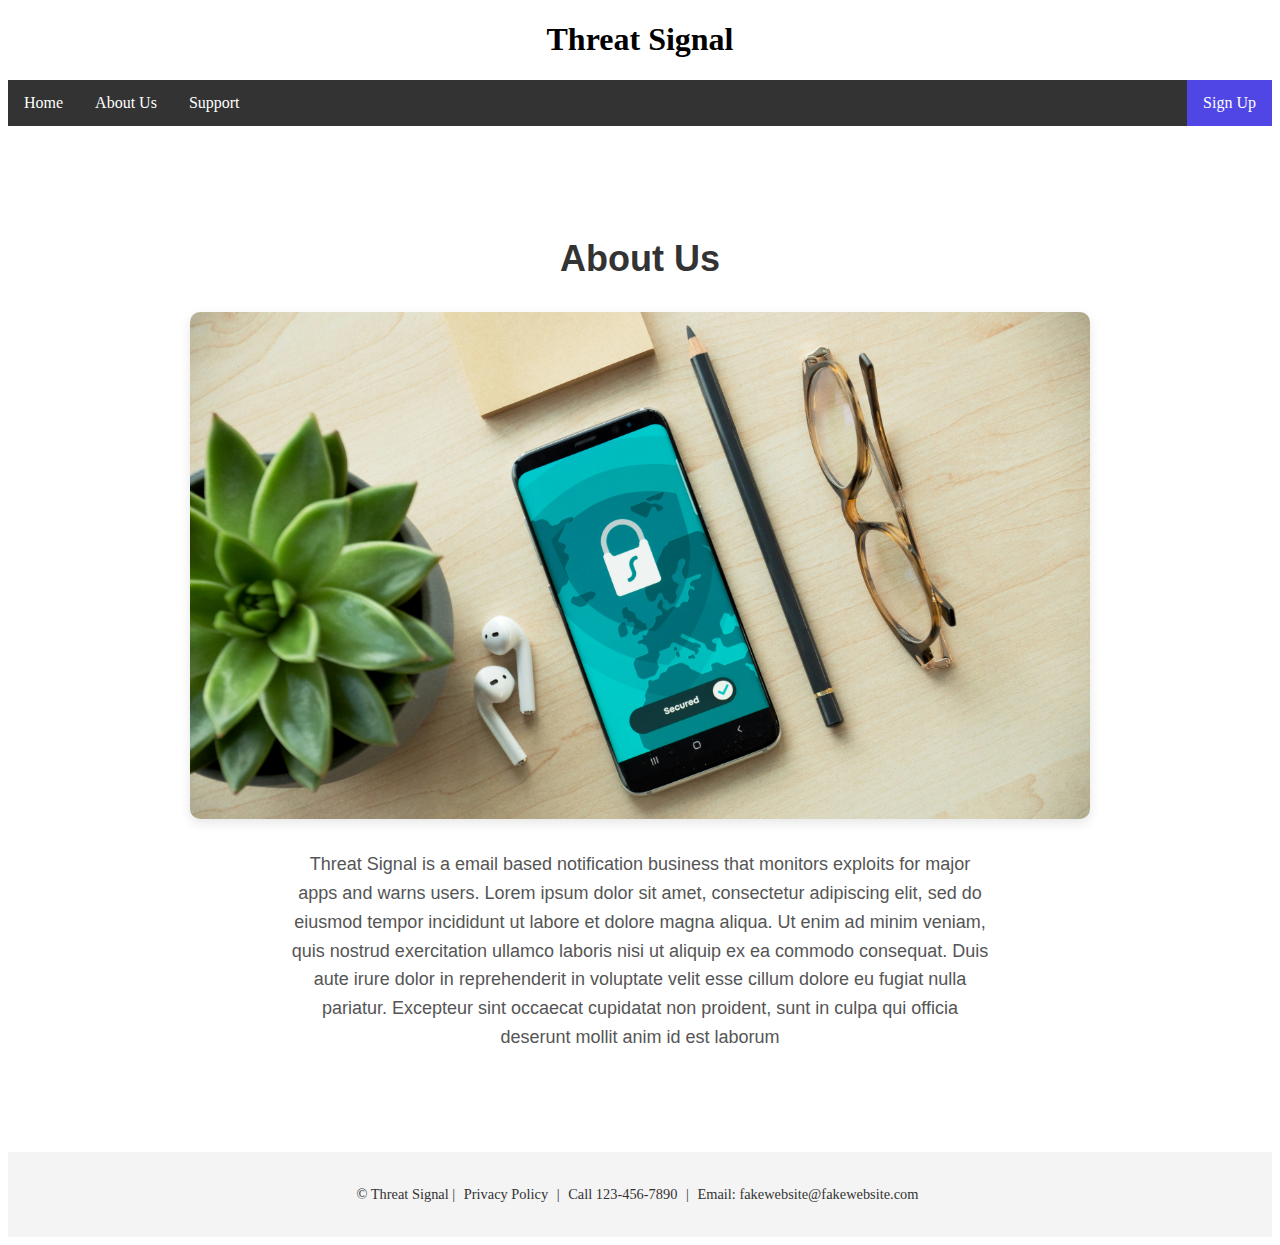
<file: prac1/aboutus.html>
<!DOCTYPE HTML>
<html lang="en">
<head>
    <meta charset="UTF-8">
    <meta name="viewport" content="width=device-width, initial-scale=1.0">
    <title>Page Title</title>
    <link rel="stylesheet" href="styles.css">
</head>

<body>
<h1 class="header">Threat Signal</h1>
<nav>
    <ul>
        <li><a href="index.html">Home</a></li>
        <li><a href="aboutus.html">About Us</a></li>
        <li><a href="support.html">Support</a></li>
        <li class="signup"><a href="signup.html">Sign Up</a></li>
    </ul>
</nav>
<main>
    <div class="about-us">
        <h1>About Us</h1>
        <img src="images/aboutusimg.jpg" alt="aboutusimg">
        <p>Threat Signal is a email based notification business that monitors exploits for major apps and warns users. Lorem ipsum dolor sit amet, consectetur adipiscing elit, sed do eiusmod tempor incididunt ut labore et dolore magna aliqua. Ut enim ad minim veniam, quis nostrud exercitation ullamco laboris nisi ut aliquip ex ea commodo consequat. Duis aute irure dolor in reprehenderit in voluptate velit esse cillum dolore eu fugiat nulla pariatur. Excepteur sint occaecat cupidatat non proident, sunt in culpa qui officia deserunt mollit anim id est laborum </p>
    </div>
</main>

<footer>
    <p>&copy; Threat Signal | <a href="/privacy">Privacy Policy</a> | <a href="tel:1234567890">Call 123-456-7890</a> | <a href="mailto:someone@example.com">Email: fakewebsite@fakewebsite.com</a></p>
</footer>

</body>

</html>
</file>
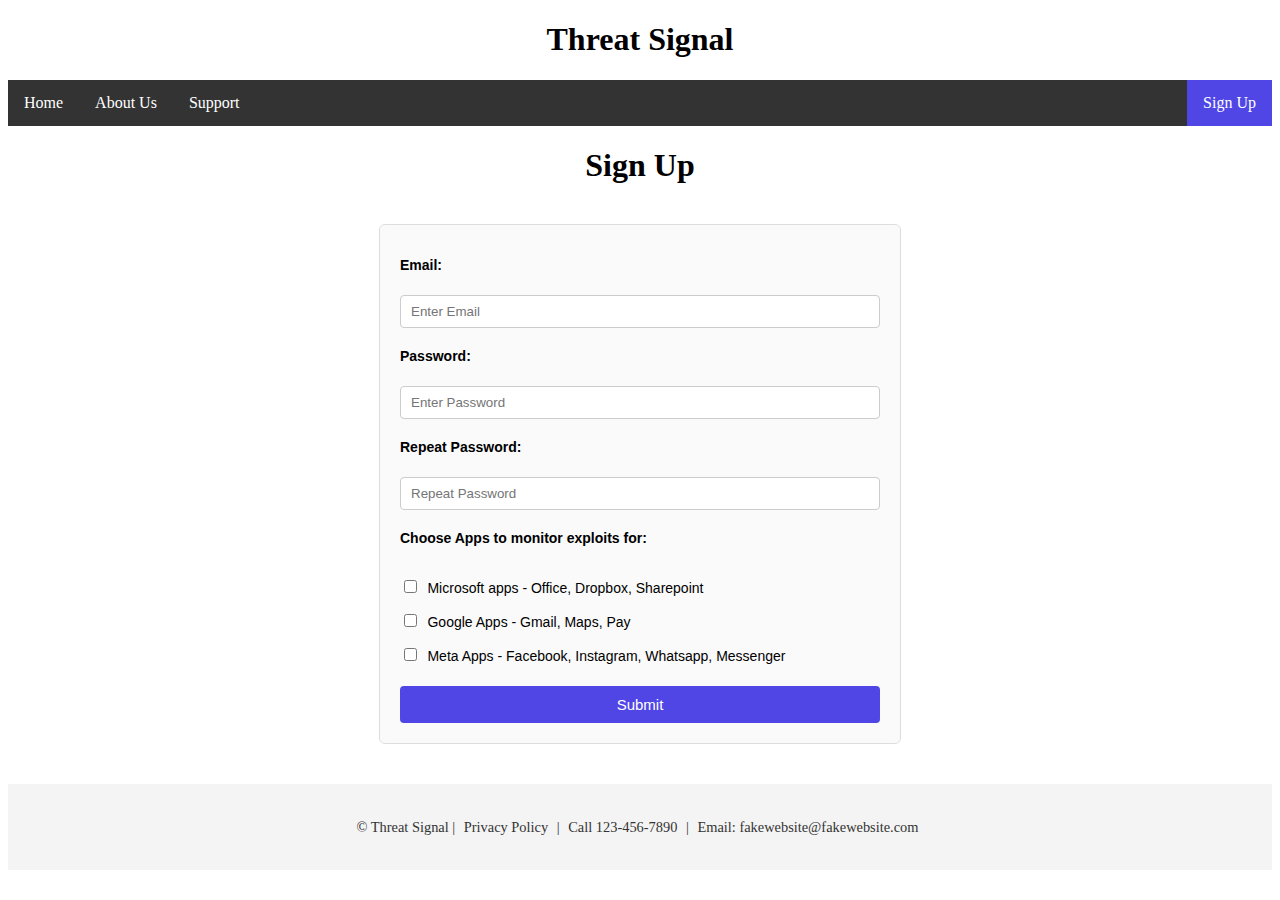
<file: prac1/signup.html>
<!DOCTYPE HTML>
<html lang="en">
<head>
    <meta charset="UTF-8">
    <meta name="viewport" content="width=device-width, initial-scale=1.0">
    <title>Page Title</title>
    <link rel="stylesheet" href="styles.css">
</head>

<body>
<h1 class="header">Threat Signal</h1>
<nav>
    <ul>
        <li><a href="index.html">Home</a></li>
        <li><a href="aboutus.html">About Us</a></li>
        <li><a href="support.html">Support</a></li>
        <li class="signup"><a href="signup.html">Sign Up</a></li>
    </ul>
</nav>
<main>
<h1 class="signup-label"> Sign Up</h1>
<form>
    <label for="email"><b>Email:</b></label><br>
    <input type="text" placeholder="Enter Email" name="email" id="email" required><br>

    <label for="password"><b>Password:</b></label><br>
    <input type="password" placeholder="Enter Password" name="password" id="password" required><br>

    <label for="password-repeat"><b>Repeat Password:</b></label><br>
    <input type="password" placeholder="Repeat Password" name="password-repeat" id="password-repeat" required><br>

    <label for="apps"><b>Choose Apps to monitor exploits for:</b></label><br>
    <input type="checkbox" id="app1" name="app1" value="microsoft">
    <label for="app1"> Microsoft apps - Office, Dropbox, Sharepoint</label><br>
    <input type="checkbox" id="app2" name="app2" value="google">
    <label for="app2"> Google Apps - Gmail, Maps, Pay</label><br>
    <input type="checkbox" id="app3" name="app3" value="meta">
    <label for="app3"> Meta Apps - Facebook, Instagram, Whatsapp, Messenger</label><br>

     <input type="submit" value="Submit">
</form>
</main>

<footer>
    <p>&copy; Threat Signal | <a href="/privacy">Privacy Policy</a> | <a href="tel:1234567890">Call 123-456-7890</a> | <a href="mailto:someone@example.com">Email: fakewebsite@fakewebsite.com</a></p>
</footer>

</body>

</html>
</file>
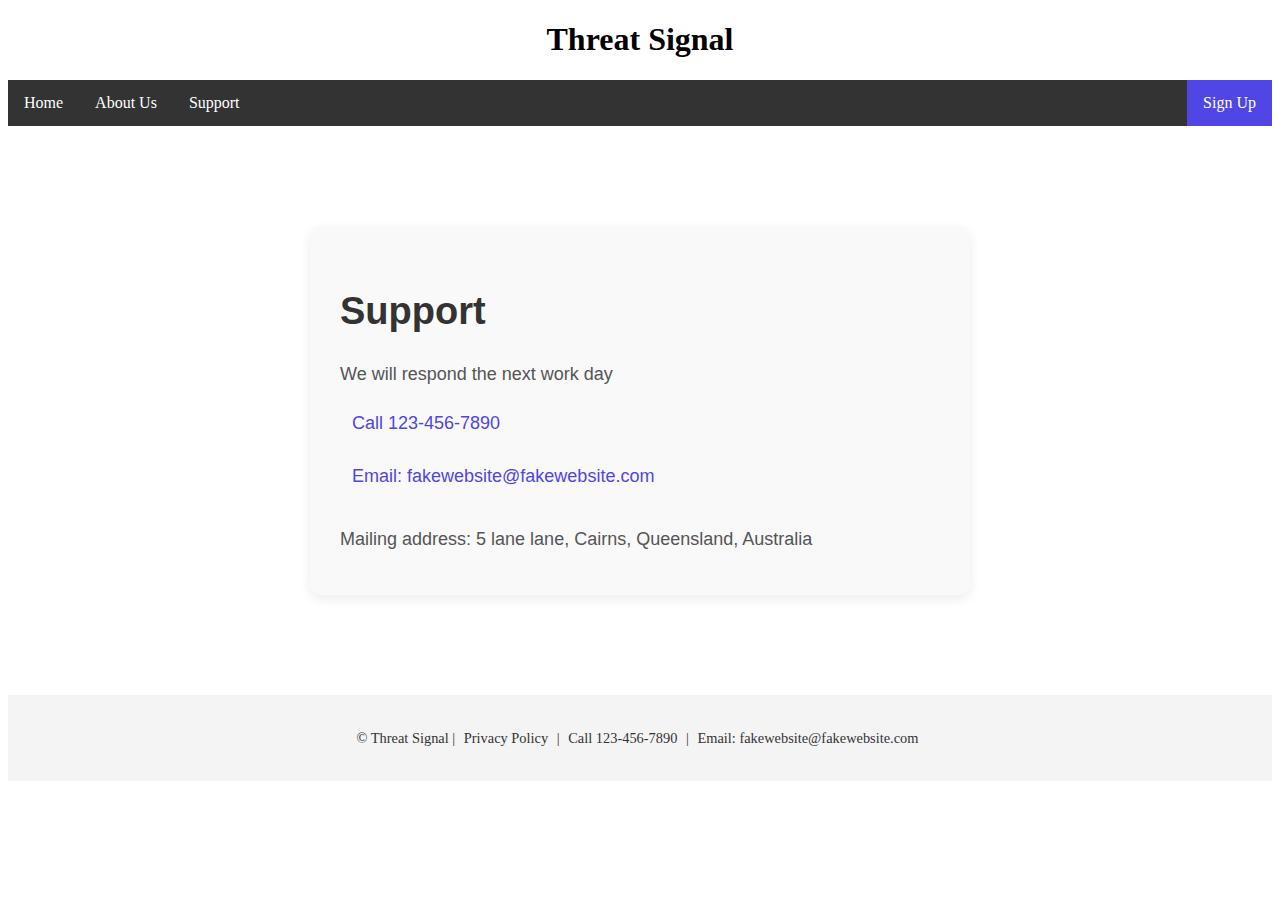
<file: prac1/support.html>
<!DOCTYPE HTML>
<html lang="en">
<head>
    <meta charset="UTF-8">
    <meta name="viewport" content="width=device-width, initial-scale=1.0">
    <title>Page Title</title>
    <link rel="stylesheet" href="styles.css">
</head>

<body>
<h1 class="header">Threat Signal</h1>
<nav>
    <ul>
        <li><a href="index.html">Home</a></li>
        <li><a href="aboutus.html">About Us</a></li>
        <li><a href="support.html">Support</a></li>
        <li class="signup"><a href="signup.html">Sign Up</a></li>
    </ul>
</nav>
<main>
    <div class="support">
        <h1>Support</h1>
        <p>We will respond the next work day</p>
        <a href="tel:1234567890">Call 123-456-7890</a><br>
        <a href="mailto:someone@example.com">Email: fakewebsite@fakewebsite.com</a>
        <p>Mailing address: 5 lane lane, Cairns, Queensland, Australia</p>
    </div>
    
</main>

<footer>
    <p>&copy; Threat Signal | <a href="/privacy">Privacy Policy</a> | <a href="tel:1234567890">Call 123-456-7890</a> | <a href="mailto:someone@example.com">Email: fakewebsite@fakewebsite.com</a></p>
</footer>

</body>

</html>
</file>
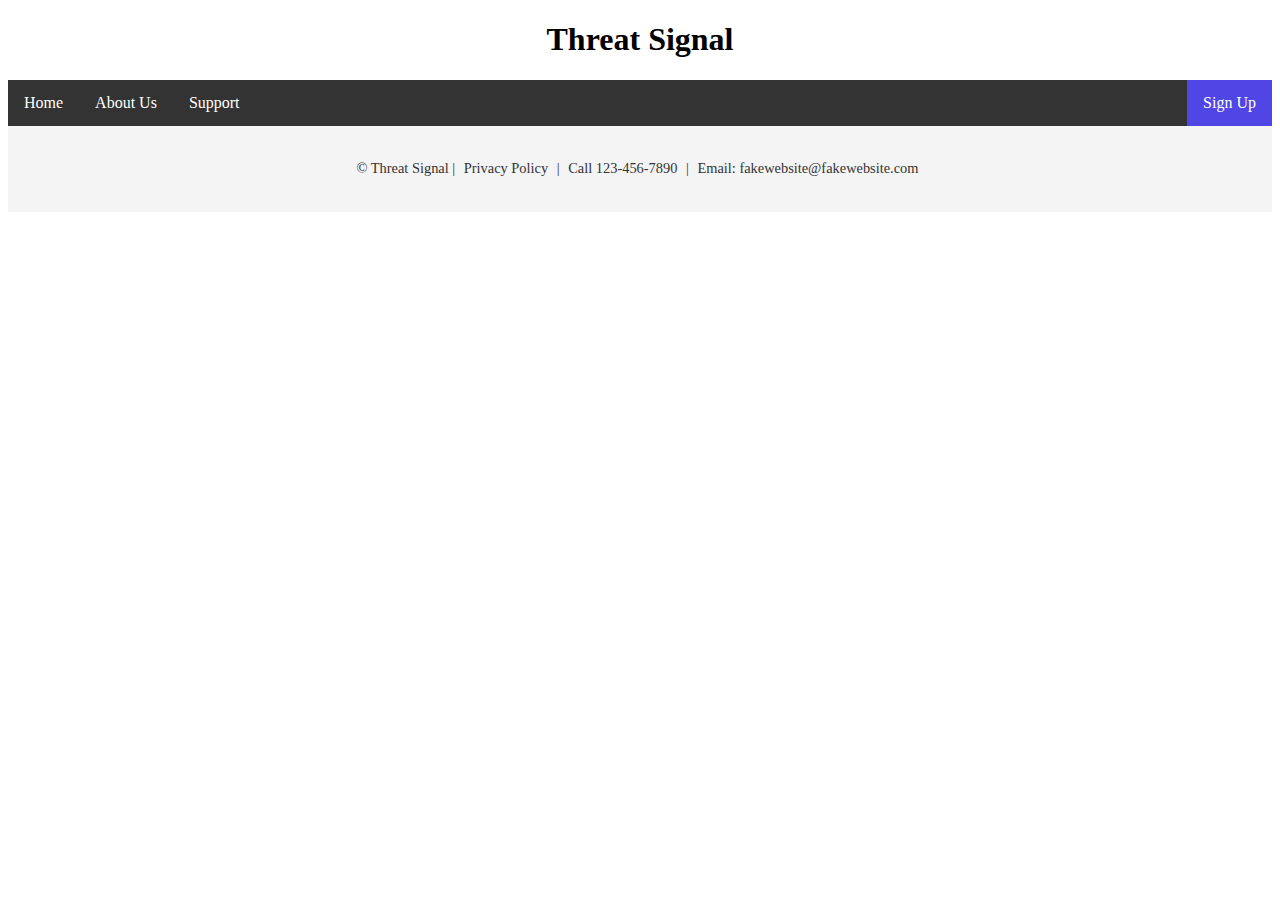
<file: prac1/template.html>
<!DOCTYPE HTML>
<html lang="en">
<head>
    <meta charset="UTF-8">
    <meta name="viewport" content="width=device-width, initial-scale=1.0">
    <title>Page Title</title>
    <link rel="stylesheet" href="styles.css">
</head>

<body>
<h1 class="header">Threat Signal</h1>
<nav>
    <ul>
        <li><a href="index.html">Home</a></li>
        <li><a href="aboutus.html">About Us</a></li>
        <li><a href="support.html">Support</a></li>
        <li class="signup"><a href="signup.html">Sign Up</a></li>
    </ul>
</nav>
<main>

</main>

<footer>
    <p>&copy; Threat Signal | <a href="/privacy">Privacy Policy</a> | <a href="tel:1234567890">Call 123-456-7890</a> | <a href="mailto:someone@example.com">Email: fakewebsite@fakewebsite.com</a></p>
</footer>

</body>

</html>
</file>
<file: prac1/styles.css>
nav ul {
  list-style-type: none; 
  margin: 0;
  padding: 0;
  display: flex; 
  background-color: #333; 
}

nav li a {
  display: block; 
  color: white;
  text-align: center;
  padding: 14px 16px;
  text-decoration: none; 
}

nav li a:hover {
  background-color: #111;
}

.signup {
    margin-left: auto;
    background-color: #4f46e5;
}

.header {
    text-align: center;
}



.cta {
    display: flex;
    align-items: center;
    justify-content: space-between;
    gap: 40px;
    max-width: 1100px;
    margin: 80px auto;
    padding: 40px;
    font-family: Arial, sans-serif;
}

.cta-content {
    display: flex;
    flex-direction: column;
    gap: 16px; 
    max-width: 500px;
}

.cta-text {
    max-width: 500px;
}

.call-to-action {
    font-size: 40px;
    margin-bottom: 12px;
}

.cta-text p {
    font-size: 24px;
    margin-bottom: 20px;
    color: #555;
}

.cta img {
    max-width: 450px;
    width: 100%;
    border-radius: 8px;
}


.cta-button {
    display: inline-block;
    padding: 16px 156px;   
    font-size: 28px;      
    background-color: #4f46e5;
    color: #ffffff;
    text-decoration: none;
    border-radius: 8px;
    font-weight: bold;
    width: fit-content;  
}

.cta-button:hover {
    background-color: #4338ca;
}


.about-us {
    max-width: 900px;       
    margin: 60px auto;      
    padding: 20px;
    font-family: Arial, sans-serif;
    line-height: 1.6;
    text-align: center;     
}


.about-us h1 {
    font-size: 36px;
    margin-bottom: 24px;
    color: #333;
}


.about-us img {
    max-width: 100%;        
    height: auto;
    border-radius: 10px;    
    margin-bottom: 24px;
    box-shadow: 0 4px 12px rgba(0,0,0,0.1); 
}


.about-us p {
    font-size: 18px;
    color: #555;
    max-width: 700px;       
    margin: 0 auto 20px;    
}


.support {
    max-width: 600px;       
    margin: 100px auto;      
    padding: 30px;
    font-family: Arial, sans-serif;
    line-height: 1.6;
    background-color: #f9f9f9; 
    border-radius: 10px;
    box-shadow: 0 4px 12px rgba(0,0,0,0.08);
}


.support h1 {
    font-size: 38px;
    margin-bottom: 16px;
    color: #333;
}


.support p {
    font-size: 18px;
    color: #555;
    margin-bottom: 12px;
}


.support a {
    display: inline-block;     
    font-size: 18px;
    color: #4f46e5;
    text-decoration: none;
    margin-bottom: 8px;
    padding: 8px 12px;
    border-radius: 6px;
    transition: background-color 0.3s, color 0.3s;
}

.support a:hover {
    background-color: #4f46e5;
    color: #fff;
}




.signup-label {
    text-align: center;
}

form {
    max-width: 480px;
    margin: 40px auto;
    padding: 20px;
    font-family: Arial, sans-serif;
    border: 1px solid #ddd;
    border-radius: 6px;
    background-color: #fafafa;
}

label {
    display: block;
    margin-top: 12px;
    margin-bottom: 4px;
    font-size: 14px;
}

input[type="text"],
input[type="password"] {
    width: 100%;
    padding: 8px 10px;
    margin-bottom: 8px;
    border: 1px solid #ccc;
    border-radius: 4px;
    box-sizing: border-box;
}

input[type="checkbox"] {
    margin-right: 6px;
}

input[type="checkbox"] + label {
    display: inline-block;
    margin-bottom: 6px;
    cursor: pointer;
}

input[type="submit"] {
    margin-top: 16px;
    width: 100%;
    padding: 10px;
    background-color: #4f46e5;
    color: white;
    border: none;
    border-radius: 4px;
    font-size: 15px;
    cursor: pointer;
}

input[type="submit"]:hover {
    background-color: #4338ca;
}









footer {
    position: sticky;
    text-align: center;
    padding: 20px 0;
    background-color: #f4f4f4;
    color: #333;
    font-size: 0.9rem;

}

footer a {
    color: #333;
    text-decoration: none;
    margin: 0 5px;
}

footer a:hover {
    text-decoration: underline;
}
</file>
